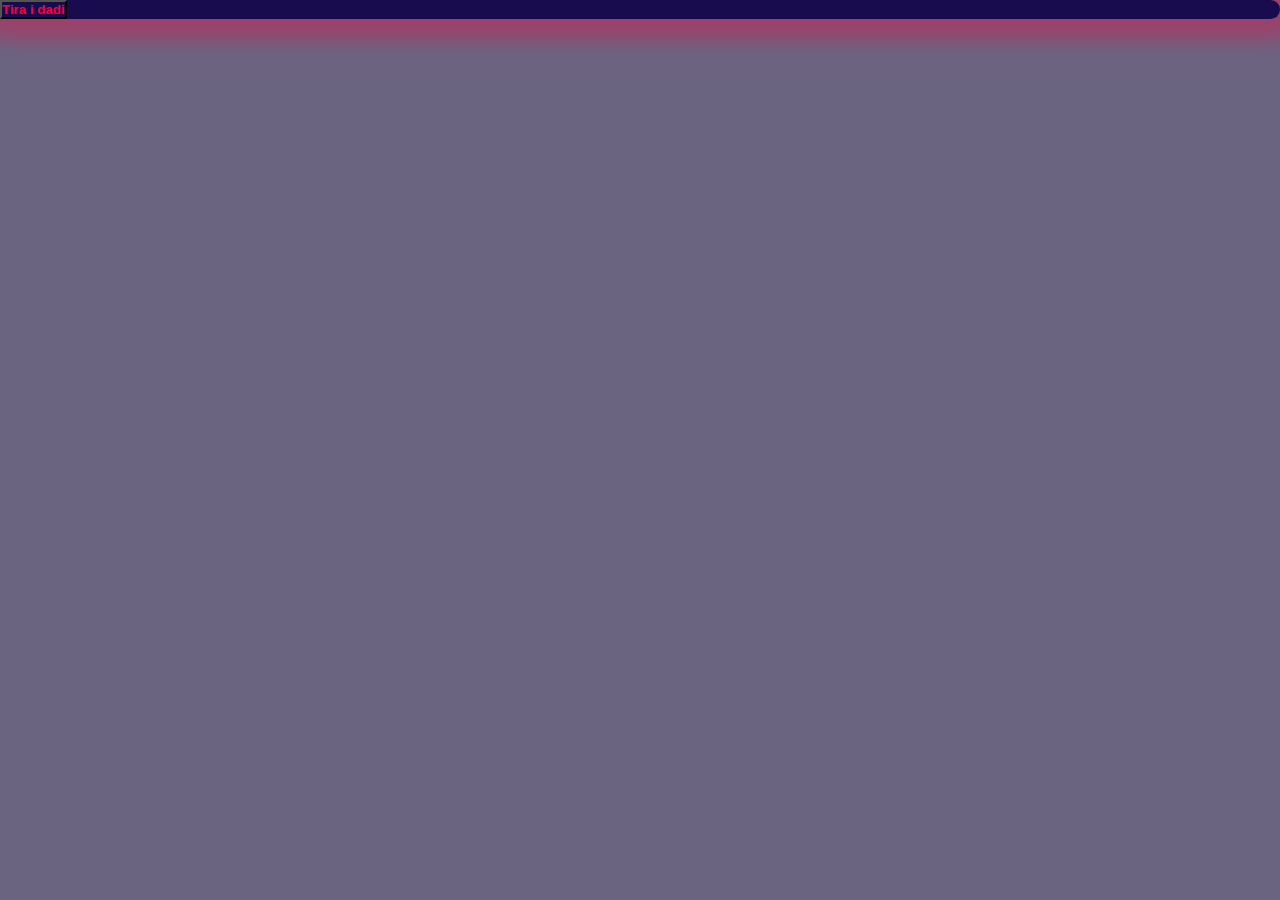
<file: dadi/index.html>
<!DOCTYPE html>
<html lang="en">
    <head>
        <meta charset="UTF-8">
        <meta http-equiv="X-UA-Compatible" content="IE=edge">
        <meta name="viewport" content="width=device-width, initial-scale=1.0">
        <link href="https://cdn.jsdelivr.net/npm/bootstrap@5.3.0-alpha3/dist/css/bootstrap.min.css" rel="stylesheet" integrity="sha384-KK94CHFLLe+nY2dmCWGMq91rCGa5gtU4mk92HdvYe+M/SXH301p5ILy+dN9+nJOZ" crossorigin="anonymous">
        <link rel="stylesheet" href="./css/style.css">
        <script defer src="./js/script.js"></script>
        <title>Dadi</title>
    </head>
    <body>
        <div class="container-fluid">
            <div class="row background">
                <div class="col-12 d-flex justify-content-center flex-wrap">
                    <div class="text-center cards background-cards">
                        <div class="content  mt-3 p-2 numbers">
                            <button type="button" id="btn" class="try btn btn-danger btn-lg">Tira i dadi</button>
                            <div id="player" class="col-auto fs-2"></div>
                            <div id="npc" class="col-auto fs-2 "></div>
                        </div>
                    </div>
                </div>
            </div>
        </div>
    </body>
</html>
</file>
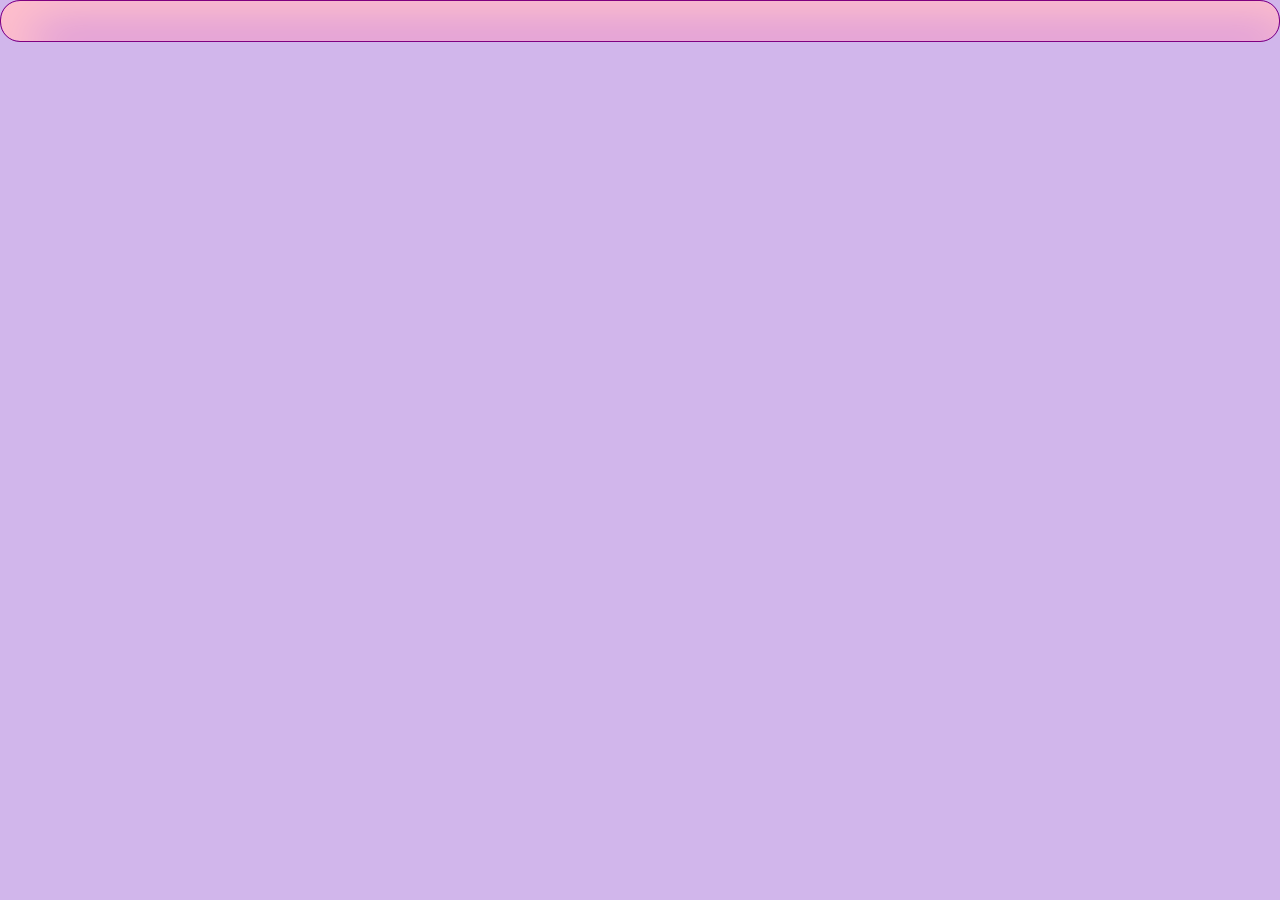
<file: mail/index.html>
<!DOCTYPE html>
<html lang="en">
    <head>
        <meta charset="UTF-8">
        <meta http-equiv="X-UA-Compatible" content="IE=edge">
        <meta name="viewport" content="width=device-width, initial-scale=1.0">
        <link href="https://cdn.jsdelivr.net/npm/bootstrap@5.3.0-alpha3/dist/css/bootstrap.min.css" rel="stylesheet" integrity="sha384-KK94CHFLLe+nY2dmCWGMq91rCGa5gtU4mk92HdvYe+M/SXH301p5ILy+dN9+nJOZ" crossorigin="anonymous">
        <link rel="stylesheet" href="./css/style.css">
        <script type="text/Javascript" defer src="./js/script.js"></script>
        <title>mail</title>
    </head>
    <body>
        <div class="container-mail d-flex justify-content-center align-items-center">
            <div class="row">
                <div class="col">
                    <div class="content fs-2 fw-bold" id="user"></div>
                </div>
            </div>
        </div>
        
    </body>
</html>
</file>
<file: dadi/css/style.css>
*{
    margin: 0;
    padding: 0;
    box-sizing: border-box;
}

.background{
    height: 100vh;
    flex-wrap: wrap;
    align-items: center;
    background-color: #6B6481;
}

.content{
    background-color:#180b4e;
    border-radius: 30px;
    color: white;
    font-weight: bold;
    box-shadow: 0px 0px 20px 20px #f8003e59 ;
    
}



.try{
    background-color: #F8003F;
    box-shadow: 20px 20px 20px 20px inset #180b4e;
    border-collapse: collapse;
    color: #F8003F ;
    font-weight: bold;
}
</file>
<file: mail/css/style.css>
*{
    margin: 0;
    padding: 0;
    box-sizing: border-box;
}

.container-mail{
    width: 100%;
    height: 100vh;
    background-color: rgba(181, 137, 223, 0.616);
}

.content{
    background-color: rgba(164, 85, 238, 0.76);
    border: 1px solid purple;
    border-radius: 20px;
    padding: 20px;
    box-shadow:  20px 20px 50px 10px pink inset;;
}
</file>
